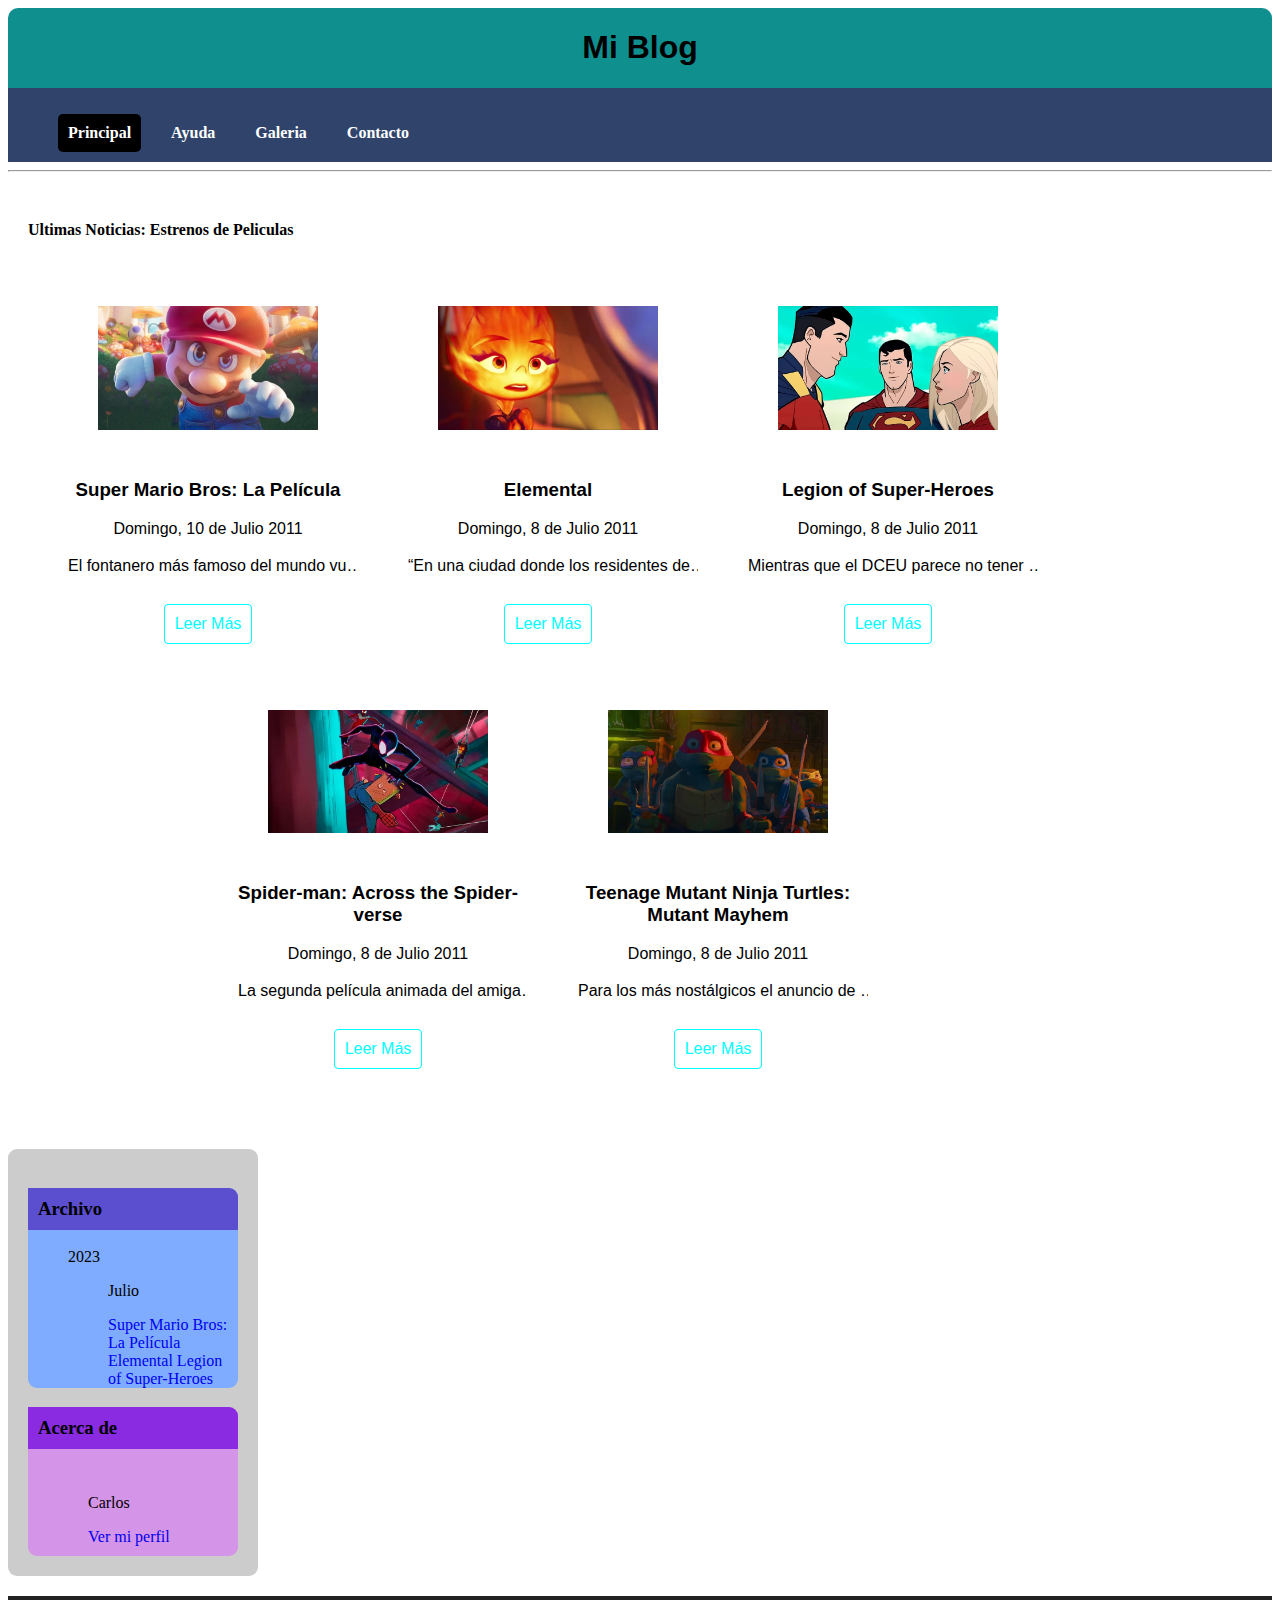
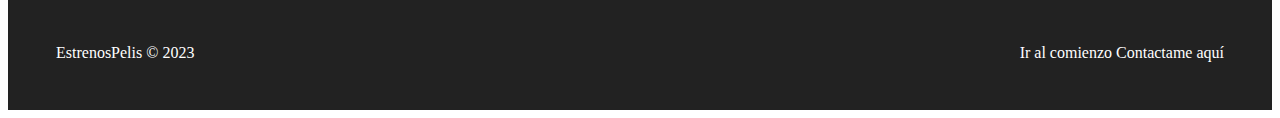
<file: index.html>
<!DOCTYPE html>
<html>
    <head>
        <title>Mi Blog</title>
        <link rel="stylesheet" href="CSS/style.css" />
    </head>
<body>
   
    <header class="miBlog">
        <h1 id="titulo">Mi Blog</h1>
    </header>
    
    <section class="menuContenedor">
        <nav class="navegador">
            <ul>
                <li> <a href="index.html" class="selected">Principal</a> </li>
                <li> <a href="#">Ayuda</a> </li>
                <li> <a href="galeria.html">Galeria</a> </li>
                <li> <a href="contacto.html">Contacto</a> </li>
            </ul>
        </nav>
    </section>

    <hr>

    <section class="articulos">
        <h4>Ultimas Noticias: Estrenos de Peliculas</h4>
        <div class="noticias">


            <article class="card" id="marioBros">
                <figure>
                    <img src="img/marioBros.png">
                </figure>

                <div class="contenido">
                    <header>
                        <h3>Super Mario Bros: La Película</h3>
                    </header>
                    <time datetime="2011-07-10"> Domingo, 10 de Julio 2011 </time>
                    <p>
                        El fontanero más famoso del mundo vuelve a intentar triunfar en la pantalla grande. 
                        A diferencia de la película de 1993 que no tuvo una buena recepción en el público, esta 
                        película va a ser realizada por el estudio Illumination (Mi villano favorito, Sing) y va a
                        contar con actores de voz de primer nivel.
                    </p>
                    <a>Leer M&aacute;s</a>
                </div>

            </article>

            <article class="card"  id="elemental">
                <figure>
                    <img src="img/elmental.png">
                </figure>

                <div class="contenido">
                    <header>
                        <h3>Elemental</h3>
                    </header>
                    <time datetime="2021-07-8"> Domingo, 8 de Julio 2011</time>
                    <p>
                        “En una ciudad donde los residentes del fuego, el agua, la tierra y el aire viven juntos, una joven apasionada y un chico que se deja llevar por la corriente descubrirán algo elemental: cuánto tienen en común.” 
                        Con esta sinopsis Disney presenta a su más próximo proyecto animado, desde hace más de 70 años hablar de la animación es hablar de la empresa de Mickey Mouse y este año no va a ser diferente. La película nos lleva
                    </p>
                    <a>Leer M&aacute;s</a>
                </div>

            </article>

            <article class="card" id="superHero">
                <figure>
                    <img src="img/superHero.png">
                </figure>

                <div class="contenido">
                    <header>
                        <h3>Legion of Super-Heroes</h3>
                    </header>
                    <time datetime="2021-07-8"> Domingo, 8 de Julio 2011</time>
                    <p>
                        Mientras que el DCEU parece no tener una buena despedida según la recaudación de Shazam, el universo DC animado vuelve a la carga después del macro evento 
                        Justice League Dark: Apokolips 
                    </p>
                    <a>Leer M&aacute;s</a>
                </div>

            </article>

            <article class="card" id="spiderMan">
                <figure>
                    <img src="img/spiderMan.png">
                </figure>

                <div class="contenido">
                    <header>
                        <h3>Spider-man: Across the Spider-verse</h3>
                    </header>
                    <time datetime="2021-07-8"> Domingo, 8 de Julio 2011</time>
                    <p>
                        La segunda película animada del amigable vecino de Nueva York no podía faltar en esta lista, cuando el mundo conoció la
                         historia de Miles Morales inmediatamente enamoró a todos los espectadores que conocían su historia por primera vez. 
                    </p>
                    <a>Leer M&aacute;s</a>
                </div>

            </article>

            <article class="card" id="tortugasNinjas">
                <figure>
                    <img src="img/totugasNinjas.png">
                </figure>

                <div class="contenido">
                    <header>
                        <h3>Teenage Mutant Ninja Turtles: Mutant Mayhem</h3>
                    </header>
                    <time datetime="2021-07-8"> Domingo, 8 de Julio 2011</time>
                    <p>
                        Para los más nostálgicos el anuncio de esta película fue un motivo de felicidad, después de un par de intentos fallidos de llevar la historia de las tortugas ninja a la pantalla grande 
                        parece que este si va a dar resultado. Con un estilo de animación que recuerda mucho a La familia Mitchell vs las maquinas 
                    </p>
                    <a>Leer M&aacute;s</a>
                </div>

            </article>

        </div>
    </section>
    


    
    <aside>
        <div class="asside1">
            <h3>Archivo</h3>
            <ul>
                <il>2023</il>
                <ul>
                    <il>
                        <p>Julio</p>
                        <a href="#marioBros"> Super Mario Bros: La Película</a> <br>
                        <a href="#elemental"> Elemental</a>
                        <a href="#superHero"> Legion of Super-Heroes</a>
                    </il>
                </ul>
            </ul>
        </div>

        <div class="asside2">
            <h3>Acerca de </h3>
            <div class="irPerfil">
                <p>Carlos</p>
                <a href="#">Ver mi perfil</a>
            </div>
        </div>

    </aside>
    
    

    <footer>
        <section>
            <a href="#titulo">Ir al comienzo</a>
            <a href="mailto:argcarlos688@gmail.com">Contactame aquí</a>
        </section>
        EstrenosPelis &copy; 2023
    </footer>



</body>

</html>
</file>
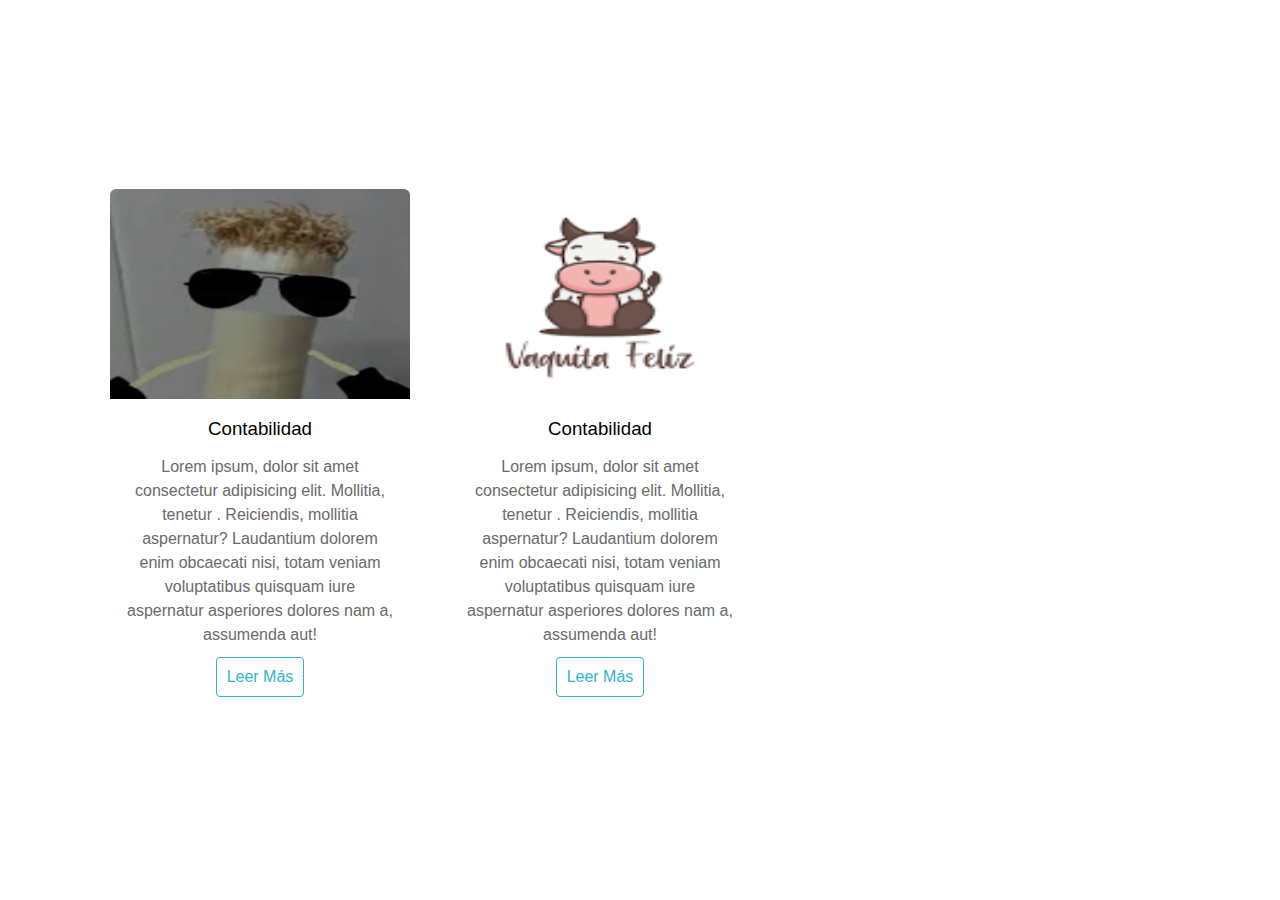
<file: card-carrusel.html>
<!DOCTYPE html>
<html>
<head>
    <title>Document</title>
    <link rel="stylesheet" href="CSS/estiloCardCarrusel.css">
</head>
<body>
    
    <div class="container">
        <div class="card">
            <figure>
                <img src="img/davo.png">
            </figure>
            <div class="contenido">
                <h3>Contabilidad</h3>
                <p>Lorem ipsum, dolor sit amet consectetur adipisicing elit. Mollitia, tenetur
                . Reiciendis, mollitia aspernatur? Laudantium dolorem enim obcaecati nisi, totam veniam voluptatibus quisquam iure aspernatur asperiores dolores nam a, assumenda aut!</p>
                <a href="#">Leer Más</a>
            </div>
        </div>

        <div class="card">
            <figure>
                <img src="img/imagen.png">
            </figure>
            <div class="contenido">
                <h3>Contabilidad</h3>
                <p>Lorem ipsum, dolor sit amet consectetur adipisicing elit. Mollitia, tenetur
                . Reiciendis, mollitia aspernatur? Laudantium dolorem enim obcaecati nisi, totam veniam voluptatibus quisquam iure aspernatur asperiores dolores nam a, assumenda aut!</p>
                <a href="#">Leer Más</a>
            </div>
        </div>

    </div>


</body>
</html>
</file>
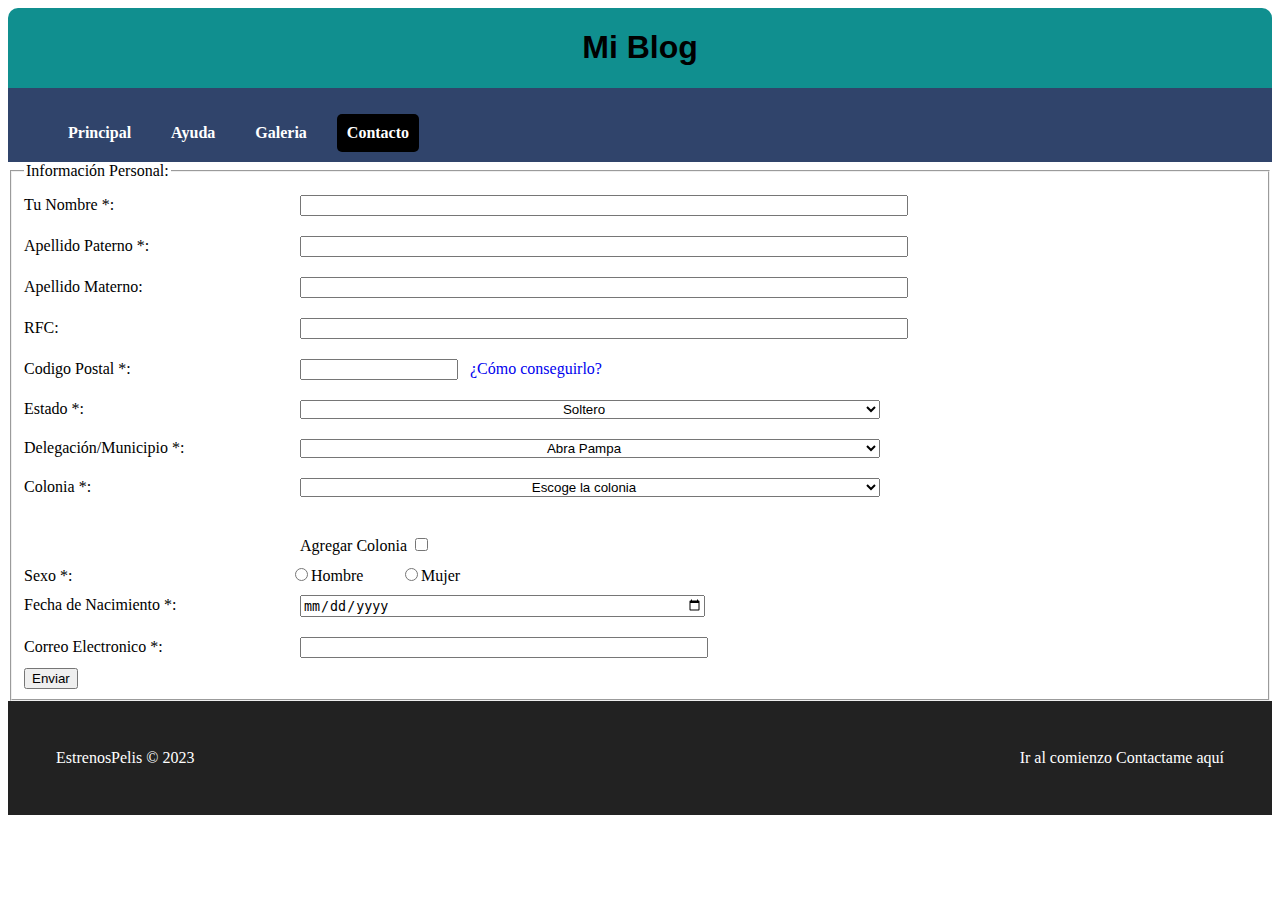
<file: contacto.html>
<!DOCTYPE html>
<html>
<head>
    <title>Contacto</title>
    <link rel="stylesheet" href="CSS/style.css">
</head>
<body>
    <header class="miBlog">
        <h1 id="titulo">Mi Blog</h1>
    </header>
    <section class="menuContenedor">
        <nav class="navegador">
            <ul>
                <li> <a href="index.html">Principal</a> </li>
                <li> <a href="#">Ayuda</a> </li>
                <li> <a href="galeria.html">Galeria</a> </li>
                <li> <a href="contacto.html" class="selected">Contacto</a> </li>
            </ul>
        </nav>
    </section>


    <form action="" method="post" class="contenedorFormulario">

        <fieldset class="contenedorInformacion">
            <legend>Informaci&oacute;n Personal: </legend>

                <div class="primeraParte"> 
                    <label for="nombre">Tu Nombre *:</label>
                    <input type="text" name="nombre" id="nombre" required>
                    <br>
                    <label for="apellidoPaterno">Apellido Paterno *:</label>
                    <input type="text" name="apellidoPaterno" id="apellidoPaterno" required>
                    <br>
                    <label for="apellidoMaterno">Apellido Materno: </label>
                    <input type="text" name="apellidoMaterno" id="apellidoMaterno">
                    <br>
                    <label for="RFC">RFC: </label>
                    <input type="text" name="RFC" id="RFC">
                    <br>
                </div>

                <div class="segundaParte">
                    <label for="codigoPostal">Codigo Postal *:</label>
                    <input type="text" name="codigoPostal" id="codigoPostal" required><a href="https://codigo-postal.co/argentina/" target="_blank">¿C&oacute;mo conseguirlo?</a>
                    <br>
                </div>

                <div class="terceraParte">
                    <label for="estado">Estado *:</label>
                    <select id="estado" name="estado" required>
                        <option>Casado</option>
                        <option>Divorciado</option>
                        <option>Viudo</option>
                        <option selected>Soltero</option>
                    </select>
                    <br>
                    
                    <label for="municipio">Delegaci&oacute;n/Municipio *:</label>
                    <select id="municipio" name="municipio" required>
                        <option>Abra Pampa</option>
                        <option>Aguas Calientes</option>
                        <option>Caimancito</option>
                        <option>Fraile pintado</option>
                    </select>
                    <br>

                    <label for="colonia">Colonia *:</label>
                    <select id="colonia" name="colonia" required>
                        <option selected disabled>Escoge la colonia</option>
                        <option >Ledesma</option>
                        <option >El Carmen</option>
                        <option >Humahuaca</option>
                        <option >San Pedro</option>
                    </select>
                </div>

                <div class="quintaParte">
                    <br>
                    <label for="colonia">Agregar Colonia</label>
                    <input type="checkbox" id="colonia" name="colonia">
                    <br>
                </div>
                
                <label for="sexo">Sexo *:</label>
                <label class="chek1"><input type="radio" id="sexo" name="sexo" value="Hombre" required>Hombre</label>
                <label class="chek2"><input type="radio" id="sexo" name="sexo" value="Mujer" required>Mujer</label>
                <br>
                
   
                <div class="septimaParte">
                    <label for="fechaNacimiento">Fecha de Nacimiento *:</label>
                    <input type="date" id="fechaNacimiento" name="fechaNacimiento" required>
                    <br>
                    <label for="correoElectronico">Correo Electronico *:</label>
                    <input type="email" id="correoElectronico" name="correoElectronico" required>
                    <br>
                </div>

                <input type="submit" value="Enviar">
        </fieldset>
    </form>
    
    <footer>
        <section>
            <a href="#titulo">Ir al comienzo</a>
            <a href="mailto:argcarlos688@gmail.com">Contactame aquí</a>
        </section>
        EstrenosPelis &copy; 2023
    </footer>
</body>
</html>
</file>
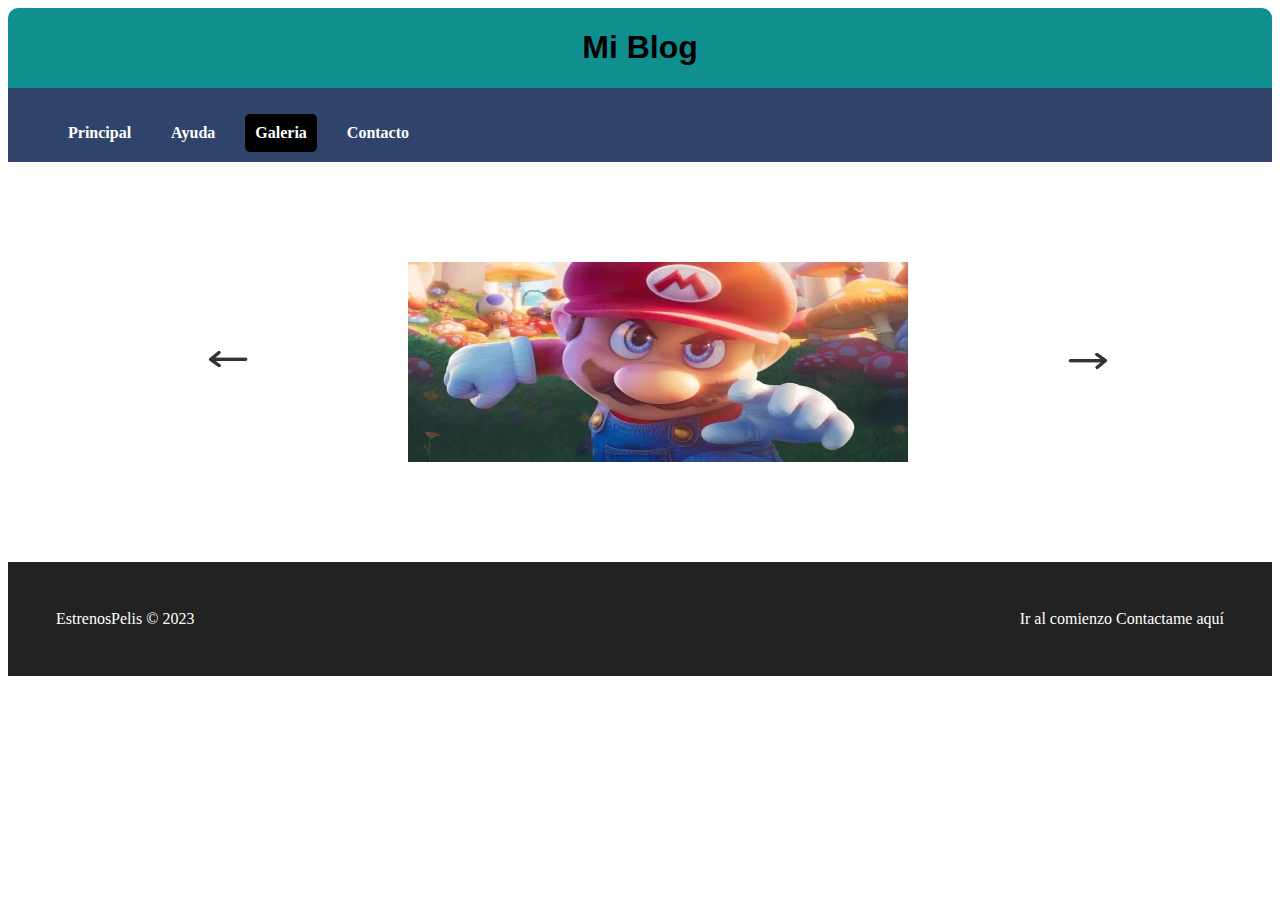
<file: galeria.html>
<!DOCTYPE html>
<html>
    <head>
        <title>Mi Carrusel</title>
        <link rel="stylesheet" href="CSS/style.css" />
    </head>
<body>

    <header class="miBlog">
        <h1 id="titulo">Mi Blog</h1>
    </header>
    
    <section class="menuContenedor">
        <nav class="navegador">
            <ul>
                <li> <a href="index.html">Principal</a> </li>
                <li> <a href="#">Ayuda</a> </li>
                <li> <a href="galeria.html" class="selected">Galeria</a> </li>
                <li> <a href="contacto.html">Contacto</a> </li>
            </ul>
        </nav>
    </section>

    <div class="contenedorGaleria">
        <div id="conteItemsCarrusel">
            <div class="itemCarrusel" id="itemCarrusel-1">
                <div class="tarjetaCarrusel">
                    <img src="img/marioBros.png" class="imagen">
                </div>
                <div class="flechaCarrusel">
                    <a href="#itemCarrusel-4">
                        <i><img src="img/flechaIzquierda.png"> 
                        </i>
                    </a>
                    <a href="#itemCarrusel-2">
                        <i><img src="img/flechaDerecha.png"></i>
                    </a>
                </div>
            </div>

            <div class="itemCarrusel" id="itemCarrusel-2">
                <div class="tarjetaCarrusel">
                    <img src="img/spiderMan.png" class="imagen">
                </div>
                <div class="flechaCarrusel">
                    <a href="#itemCarrusel-1">
                        <i><img src="img/flechaIzquierda.png"> 
                        </i>
                    </a>
                    <a href="#itemCarrusel-3">
                        <i><img src="img/flechaDerecha.png"></i>
                    </a>
                </div>
            </div>

            <div class="itemCarrusel" id="itemCarrusel-3">
                <div class="tarjetaCarrusel">
                    <img src="img/elmental.png" class="imagen">
                </div>
                <div class="flechaCarrusel">
                    <a href="#itemCarrusel-2">
                        <i><img src="img/flechaIzquierda.png"> 
                        </i>
                    </a>
                    <a href="#itemCarrusel-4">
                        <i><img src="img/flechaDerecha.png"></i>
                    </a>
                </div>
            </div>


            <div class="itemCarrusel" id="itemCarrusel-4">
                <div class="tarjetaCarrusel">
                    <img src="img/totugasNinjas.png" class="imagen">
                </div>
                <div class="flechaCarrusel">
                    <a href="#itemCarrusel-3">
                        <i><img src="img/flechaIzquierda.png"> 
                        </i>
                    </a>
                    <a href="#itemCarrusel-1">
                        <i><img src="img/flechaDerecha.png"></i>
                    </a>
                </div>
            </div>

        </div>
    </div>

    <footer>
        <section>
            <a href="#titulo">Ir al comienzo</a>
            <a href="mailto:argcarlos688@gmail.com">Contactame aquí</a>
        </section>
        EstrenosPelis &copy; 2023
    </footer>

</body>

</html>
</file>
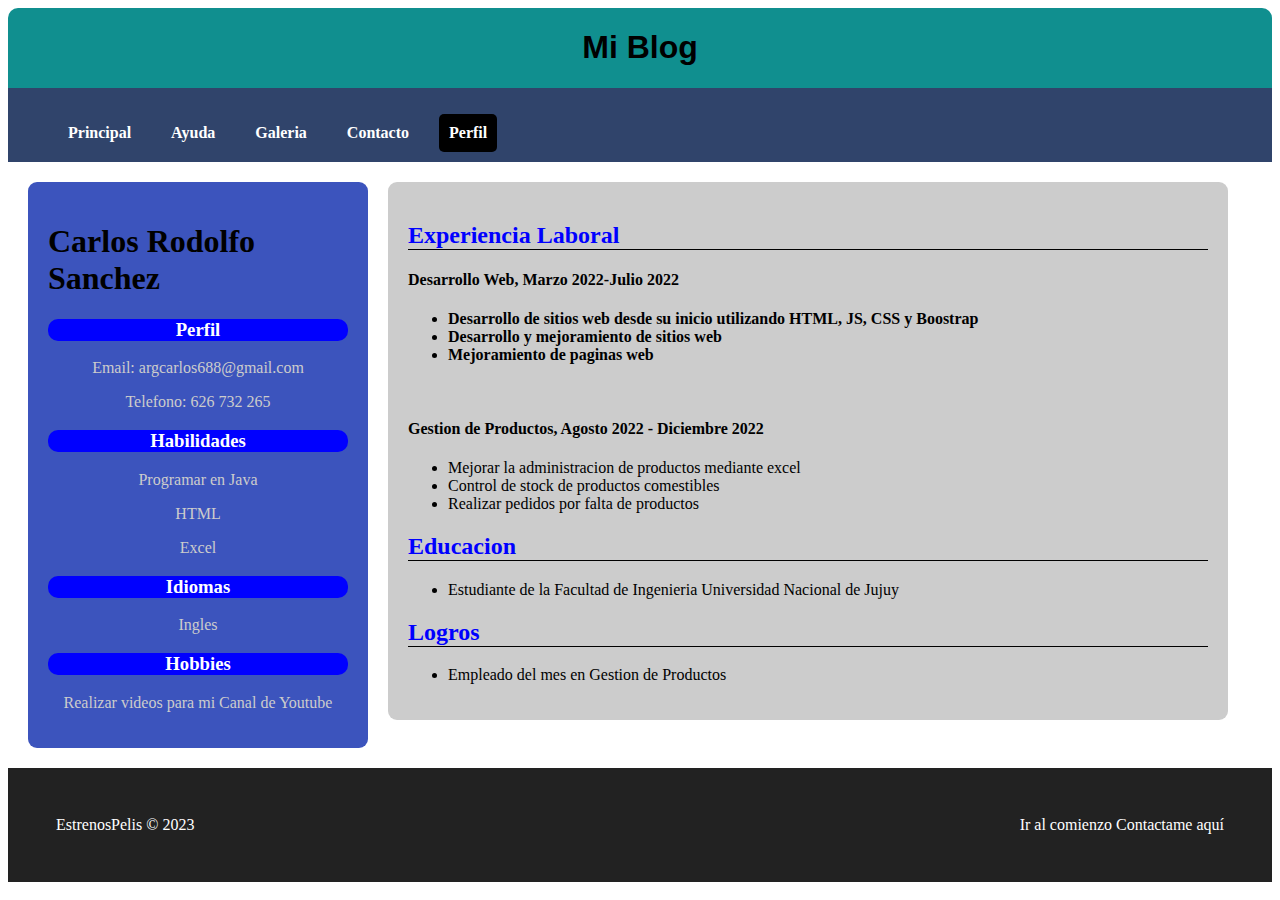
<file: perfil.html>
<!DOCTYPE html>
<html>
    <head>
        <title>Mi Perfil</title>
        <link rel="stylesheet" href="CSS/style.css" />
    </head>
<body>
   
    <header class="miBlog">
        <h1 id="titulo">Mi Blog</h1>
    </header>
    
    <section class="menuContenedor">
        <nav class="navegador">
            <ul>
                <li> <a href="index.html">Principal</a> </li>
                <li> <a href="#">Ayuda</a> </li>
                <li> <a href="galeria.html">Galeria</a> </li>
                <li> <a href="contacto.html">Contacto</a> </li>
                <li> <a href="perfil.html" class="selected">Perfil</a></li>
            </ul>
        </nav>
    </section>
        
    <aside class="contenedorPerfil">
        
        <header><h1>Carlos Rodolfo Sanchez</h1></header>
        <div>
            <h3>Perfil</h3>
            <p>Email: argcarlos688@gmail.com</p>
            <p>Telefono: 626 732 265</p>
        </div>
        <div>
            <h3>Habilidades</h3>
            <p>Programar en Java</p>
            <p>HTML</p>
            <p>Excel</p>
        </div>
        <div>
            <h3>Idiomas</h3>
            <p>Ingles</p>
        </div>
        <div>
             <h3>Hobbies</h3>
             <p>Realizar videos para mi Canal de Youtube</p>
        </div>
       
    </aside>

    <section class="contenedorExtra">
        <div>
            <h2>Experiencia Laboral</h2>
            <h4>Desarrollo Web, Marzo 2022-Julio 2022<h4>
            <ul>
                <li>Desarrollo de sitios web desde su inicio utilizando HTML, JS, CSS y Boostrap</li>
                <li>Desarrollo y mejoramiento de sitios web</li>
                <li>Mejoramiento de paginas web</li>
            </ul>
            <br>
            <h4>Gestion de Productos, Agosto 2022 - Diciembre 2022</h4>
            <ul>
                <li>Mejorar la administracion de productos mediante excel</li>
                <li>Control de stock de productos comestibles</li>
                <li>Realizar pedidos por falta de productos</li>
            </ul>
        </div>
        <div>
            <h2>Educacion</h2>
            <ul>
                <li>Estudiante de la Facultad de Ingenieria Universidad Nacional de Jujuy</li>
            </ul>
        </div>
        <div>
            <h2>Logros</h2>
            <ul>
                <li>Empleado del mes en Gestion de Productos</li>
            </ul>
        </div>
    </section>

    <footer>
        <section>
            <a href="#titulo">Ir al comienzo</a>
            <a href="mailto:argcarlos688@gmail.com">Contactame aquí</a>
        </section>
        EstrenosPelis &copy; 2023
    </footer>



</body>

</html>
</file>
<file: CSS/style.css>
/*Estilos de la Cabecera*/
.miBlog{
    background-color: rgb(16, 143, 143);
    width: 100%;
    display: flex;
    justify-content: center;
    font-family: sans-serif;
    border-top-right-radius: 10px;
    border-top-left-radius: 10px;
}

/*Estilo del Menu-Navegador*/
.menuContenedor{
    background-color: #1b325ce8;
    width: 100%;
    display: flex;
    clear: both; /*Para tener elementos flotantes derecha y izquierda*/
    display: table;
}
.navegador{
    width: 900px;
    margin: 0 auto;/*permite centrar los elementos verticalmente*/
}
nav{
    float: left;
    
}
.menuContenedor .navegador ul li{
    list-style: none;
    float: left;
    padding: 10px;
}
.menuContenedor .navegador ul li a{
    color: #fff;
    text-decoration: none;
    font-weight: bold;
    transition: all 400ms ease;
    display: inline-block;
    padding:10px;
    border-radius: 5px;
}
.menuContenedor .navegador ul li a:hover{
    background-color: black;
    transform: translateY(-13%);
}
/*Mantiene seleccionado la pagina en donde estemos parados*/
.menuContenedor .navegador ul li a.selected{
    background-color: black;
}


/* Estilos de los Articulos de Noticias*/

.articulos{
    float: left;
    width: 1020px;
    margin: 20px;
    background-color: white;
}

/*Contenido de las tarjetas de noticias*/
.noticias{
    width: 100%;
    display: flex;
    max-width: 1100px;
    justify-content: center;
    align-items: center;
    font-family: sans-serif;
    padding: 10px;

    flex-wrap: wrap;
}

/*Las tarjetas y su contenido*/
.card{
    width: 300px;
    margin: 20px;
    border-radius: 3px;
    overflow: hidden;
    background-color: #fff;
    box-shadow: 0px 1px 10px rgb(0,0,0,0,0.2);
    cursor: default;
    transition: all 400ms ease;
}

.card:hover{
    box-shadow: 0 0.1rem 0.4rem rgba(0, 0, 0, 5);
    transform: translateY(-5%);
}
.card .contenido{
    text-align: center;
    padding: 10px;
}

/*El parrafo de noticias, aplicado para esconder un parrafo largo y colocar en su lugar tres puntos suspensivo*/
.card .contenido p{
    line-height: 1.5;
    width: 300px;
    /*aplicacion de esconder el texto y colocar ...*/
    white-space: nowrap;
    text-overflow: ellipsis;
    overflow: hidden;
}

/*El boton de Leer Más*/
.card .contenido a{
    text-decoration: none;
    display: inline-block;
    padding: 10px;
    margin-top: 10px;
    color: aqua;
    border: 1px solid aqua;
    border-radius: 4px;
    transition: all 400ms ease;
}
.card .contenido a:hover{
    background: aqua;
    color: white;
    transform: translateX(14%) translateY(-15%);
}

img{
    width: 100%;
    height: 100%;
}

/*Estilos para el ASSIDE*/
aside{
    float: left;
    width: 210px;
    margin: 20px 0px;
    padding: 20px;
    background: #CCCCCC;
    border-radius: 9px;
}
aside .asside1 h3{
    background-color: rgb(92, 79, 207);
    padding: 10px;
    border-top-right-radius: 9px;
}
.asside1{
    background-color: rgb(127, 172, 255);
    border-radius: 9px;
}
aside a{
    text-decoration: none;
}



aside .asside2 h3{
    background-color: blueviolet;
    padding: 10px;
    border-top-right-radius: 9px;
}
.asside2{
    background-color: rgb(212, 148, 231);
    border-radius: 9px;
}
.asside2 .irPerfil{
    position: relative;
    left: 50px;
    padding: 10px;
}


/*Estilos para el footer*/
footer{
    display: block; /** Ocupa todo un bloque **/
    background-color: #222;
    padding: 3rem;
    color:  white;
    clear: both;
}

footer section{
    float: right;
}

footer p{
    margin: 0;
}

footer a{
    transition: color 0.3s ease;
    color: white;
    text-decoration: none;
}

/*Estilos del formulario*/
.contenedorFormulario .contenedorFormulario{
    position: relative;
}

.contenedorFormulario .contenedorInformacion .primeraParte input{
    width: 600px;
    position: sticky;
    left: 300px;
    margin: 10px;
}
.contenedorFormulario .contenedorInformacion .segundaParte input{
    width: 150px;
    position: sticky;
    left: 300px;
    margin: 10px;
}
.contenedorFormulario .contenedorInformacion .segundaParte a{
    width: 100px;
    position: sticky;
    left: 470px;
    margin: 10px;
    text-decoration: none;
}

.contenedorFormulario .contenedorInformacion .terceraParte select{
    width: 580px;
    position: sticky;
    left: 300px;
    text-align: center;
    margin: 10px;
}
.contenedorFormulario .contenedorInformacion .quintaParte{
    width: 580px;
    position: sticky;
    left: 300px;
    margin: 10px;
}
.contenedorFormulario .contenedorInformacion .chek1{
    position: sticky;
    left: 290px;
    margin: 10px;
}
.contenedorFormulario .contenedorInformacion .chek2{
    position: sticky;
    left: 400px;
    margin: 10px;
}
.contenedorFormulario .contenedorInformacion .septimaParte input{
    width: 400px;
    position: sticky;
    left: 300px;
    margin: 10px;
}

/*Estilos para el carrusel de Imagenes*/
.contenedorGaleria{
    padding-top: 100px;
    padding-bottom: 100px;
}

#conteItemsCarrusel{
    display: block;
    height: 200px;
    width: 100%;
    overflow: hidden;/*Oculta todo lo que queda fuera del bloque*/
}
.itemCarrusel{
    height: 200px;
    width: 900px;
    position: relative;
    left: 200px;
    align-items: center;
}
.tarjetaCarrusel{
    height: 100%;
    position: relative;
    left: 200px;
}

.flechaCarrusel{
    position: absolute; /**Toma como referencia su elemento posiciona mas cercano no estadic */
    top:0;
    height: 100%;
    width: 100%;
    /**que son*/
    display: flex; /* Permite establecer que lo podremos en una posicion que quieramos dentro de su contenedor*/
    align-items: center; /*Alineamos el elemento al centro del conteiner*/
    justify-content: space-between; /*Alineamos a los costados los elementos*/
    
}

#conteItemsCarrusel img{
    height: 40px;
    width: 40px;
}
#conteItemsCarrusel .imagen{
    height: 100%;
    width: 500px;
}

/*Estilo de la pagina del perfil del usuario*/
.contenedorPerfil{
    float: left;
    width: 300px;
    margin: 20px;
    background-color: rgb(60, 84, 189);
}
.contenedorPerfil h3{
    background-color: blue;
    color: #fff;
    text-align: center;
    border-radius: 10px;
}
.contenedorPerfil p{
    text-align: center;
    color: #CCCCCC;
}
.contenedorExtra{
    float: left;
    width: 800px;
    margin: 20px 0px;
    padding: 20px;
    background: #CCCCCC;
    border-radius: 9px;
}

.contenedorExtra h2{
    border-bottom: 1px solid black;
    color: blue;
}
</file>
<file: CSS/estiloCardCarrusel.css>
*{
    margin: 0;
    padding: 0;
    box-sizing: border-box;
}
body{
    width: 100%;
    height: 100vh;
    display: flex;
    justify-content: center;
    align-items: center;
    font-family: sans-serif;
}

.container{
    width: 100%;
    display: flex;
    max-width: 1100px;
}
img{
    width: 100%;
    height: 210px;
}
.card{
    width: 300px;
    margin: 20px;
    border-radius: 6px;
    overflow: hidden;
    background-color: #fff;
    box-shadow: 0px 1px 10px rgba(0,0,0,0,0.2);
    cursor: default;
    transition: all 400ms ease;
}
.card:hover{
    box-shadow: 0 0.1rem 0.4rem rgba(0, 0, 0, 3);
    transform: translateY(-15%); /*Permite que la card se mueva  hacia arriva por 3porciento*/
}
.card .contenido{
    padding:15px;
    text-align: center;
}
.card .contenido p{
    line-height: 1.5;/*permite que dar espacio del parrafo*/
    color: #6a6a6a;
}

.card .contenido h3{
    font-weight: 400;/*reduce la negrita del titulo*/
    margin-bottom: 15px;
}
.card .contenido a{
    text-decoration: none;
    display: inline-block;
    padding: 10px;
    margin-top: 10px;
    color: #2fb4cc;
    border: 1px solid #2fb4cc;
    border-radius: 4px;
    transition: all 400ms ease;
}

.card .contenido a:hover{
    background: #2fb4cc;
    color: #fff;
}
</file>
